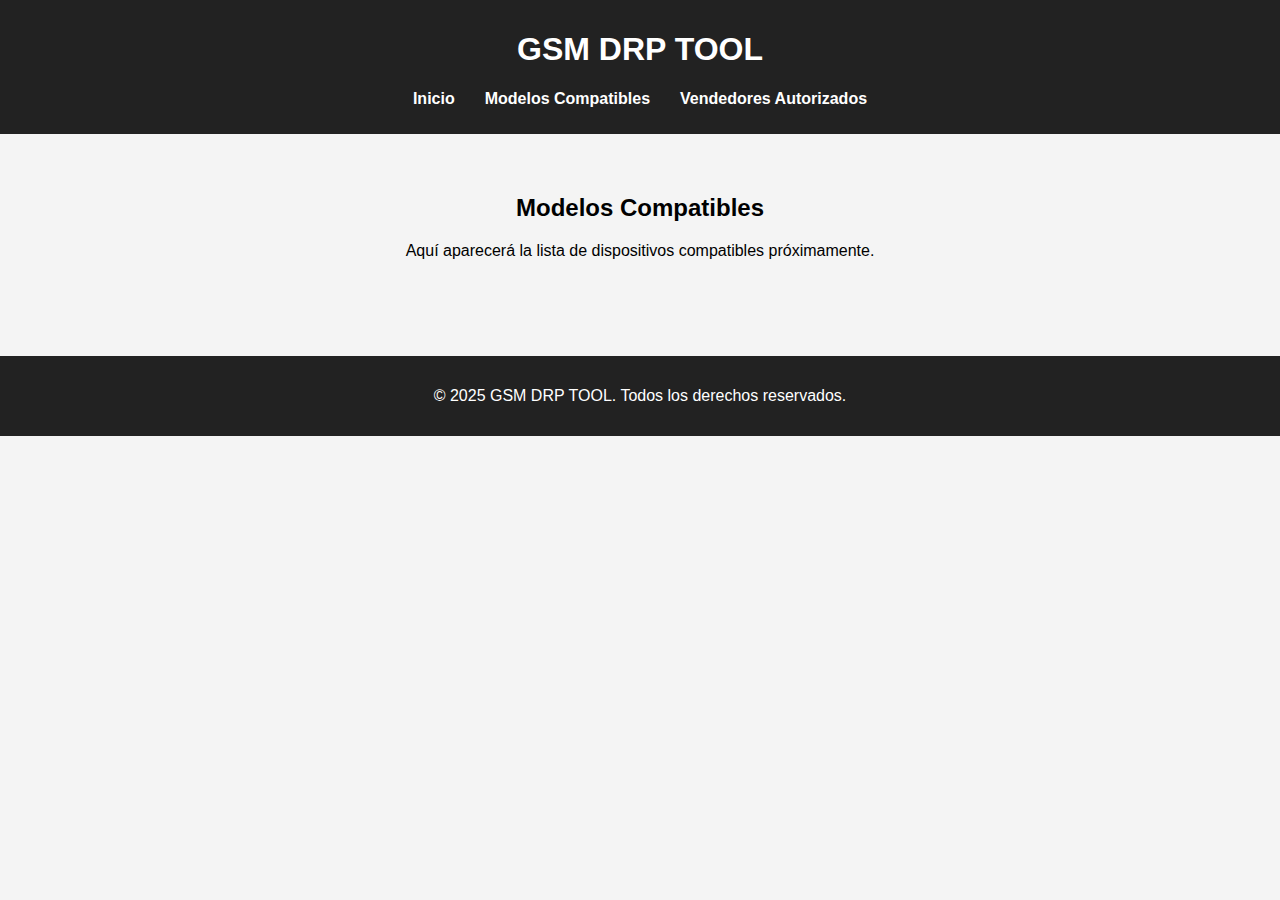
<file: modelos.html>
<!DOCTYPE html>
<html lang="es">
<head>
    <meta charset="UTF-8">
    <meta name="viewport" content="width=device-width, initial-scale=1.0">
    <title>Modelos Compatibles - GSM DRP TOOL</title>
    <link rel="stylesheet" href="styles.css">
</head>
<body>
<header>
    <h1>GSM DRP TOOL</h1>
    <nav>
        <ul>
            <li><a href="index.html">Inicio</a></li>
            <li><a href="modelos.html">Modelos Compatibles</a></li>
            <li><a href="vendedores.html">Vendedores Autorizados</a></li>
        </ul>
    </nav>
</header>
<main>
    <h2>Modelos Compatibles</h2>
    <p>Aquí aparecerá la lista de dispositivos compatibles próximamente.</p>
</main>
<footer>
    <p>© 2025 GSM DRP TOOL. Todos los derechos reservados.</p>
</footer>
</body>
</html>
</file>
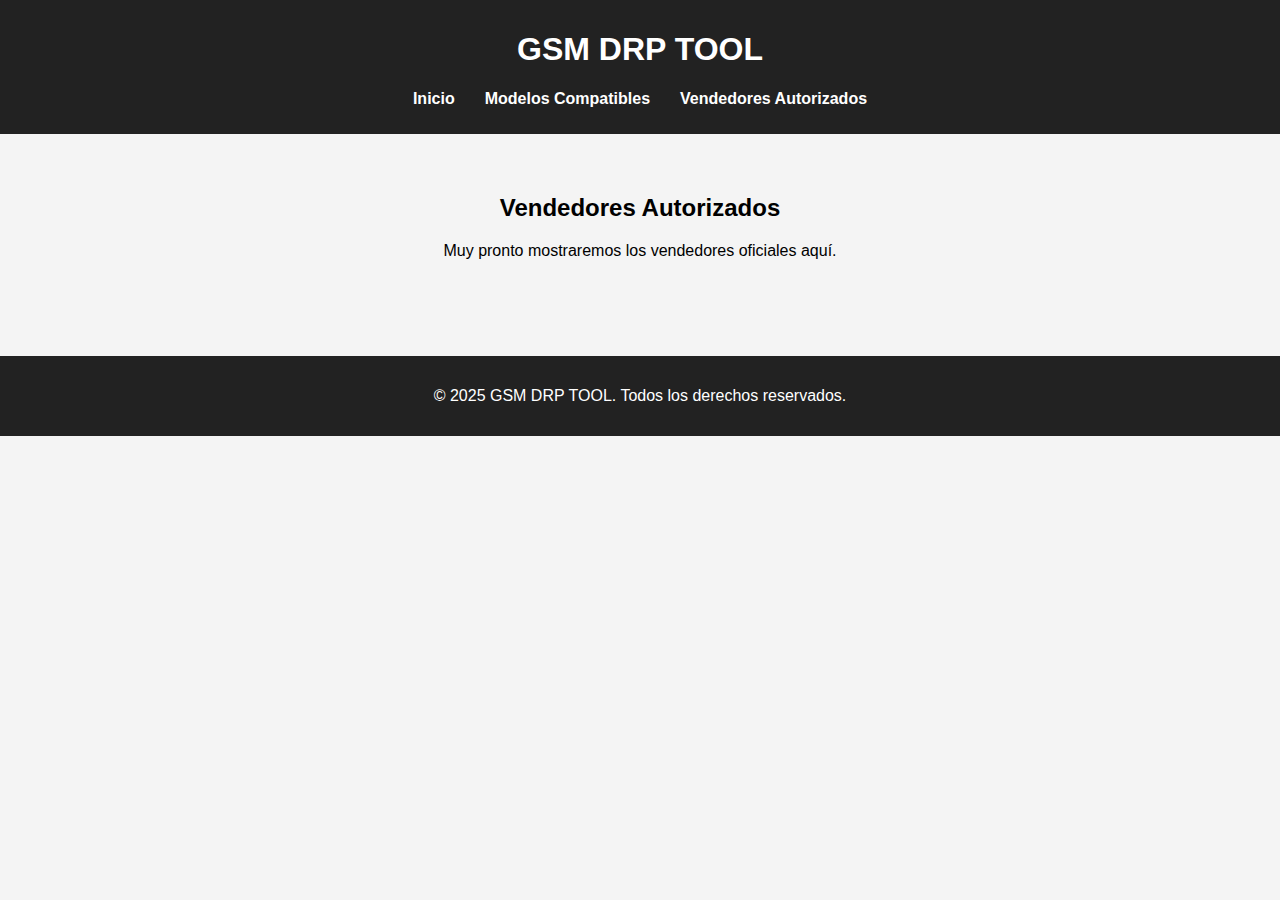
<file: vendedores.html>
<!DOCTYPE html>
<html lang="es">
<head>
    <meta charset="UTF-8">
    <meta name="viewport" content="width=device-width, initial-scale=1.0">
    <title>Vendedores Autorizados - GSM DRP TOOL</title>
    <link rel="stylesheet" href="styles.css">
</head>
<body>
<header>
    <h1>GSM DRP TOOL</h1>
    <nav>
        <ul>
            <li><a href="index.html">Inicio</a></li>
            <li><a href="modelos.html">Modelos Compatibles</a></li>
            <li><a href="vendedores.html">Vendedores Autorizados</a></li>
        </ul>
    </nav>
</header>
<main>
    <h2>Vendedores Autorizados</h2>
    <p>Muy pronto mostraremos los vendedores oficiales aquí.</p>
</main>
<footer>
    <p>© 2025 GSM DRP TOOL. Todos los derechos reservados.</p>
</footer>
</body>
</html>
</file>
<file: styles.css>
body {
    margin: 0;
    font-family: Arial, sans-serif;
    background-color: #f4f4f4;
}

header {
    background-color: #222;
    color: white;
    padding: 10px 0;
    text-align: center;
}

nav ul {
    list-style: none;
    padding: 0;
    display: flex;
    justify-content: center;
    margin-top: 10px;
}

nav ul li {
    margin: 0 15px;
}

nav ul li a {
    color: #fff;
    text-decoration: none;
    font-weight: bold;
}

nav ul li a:hover {
    text-decoration: underline;
}

main {
    padding: 40px;
    text-align: center;
}

.programa img {
    max-width: 90%;
    height: auto;
    border: 1px solid #ccc;
    border-radius: 8px;
}

footer {
    background-color: #222;
    color: white;
    text-align: center;
    padding: 15px 0;
    margin-top: 40px;
}
</file>
